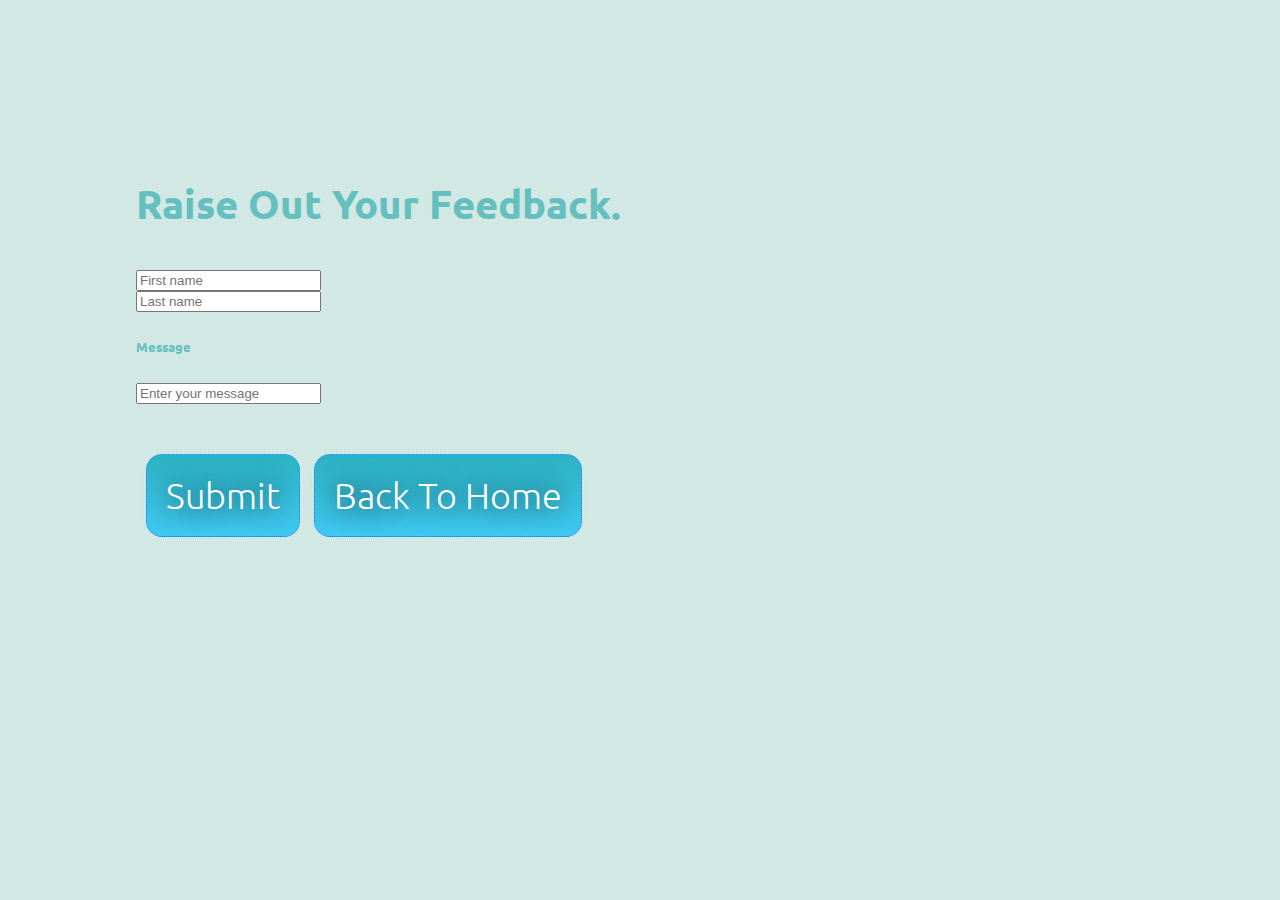
<file: send.html>
<!DOCTYPE html>
<html lang="en" dir="ltr">
  <head>
    <meta charset="utf-8">
    <title>Contact Form</title>
    <link rel="icon" href="https://cdn-icons.flaticon.com/png/512/3157/premium/3157914.png?token=exp=1634988275~hmac=342363a86fc910251bf901a89767eb35">
    <link rel="stylesheet" href="static/styles.css">
    <link href="https://fonts.googleapis.com/css2?family=Sacramento&display=swap" rel="stylesheet">
    <link href="https://fonts.googleapis.com/css2?family=Sacramento&family=Ubuntu:wght@300&display=swap" rel="stylesheet">
    <link href="https://fonts.googleapis.com/css2?family=Comfortaa:wght@300&family=Sacramento&family=Ubuntu:wght@300&display=swap" rel="stylesheet">
    <link href="https://cdn.jsdelivr.net/npm/bootstrap@5.1.3/dist/css/bootstrap.min.css" rel="stylesheet" integrity="sha384-1BmE4kWBq78iYhFldvKuhfTAU6auU8tT94WrHftjDbrCEXSU1oBoqyl2QvZ6jIW3" crossorigin="anonymous">
    <script src="https://cdn.jsdelivr.net/npm/bootstrap@5.1.3/dist/js/bootstrap.bundle.min.js" integrity="sha384-ka7Sk0Gln4gmtz2MlQnikT1wXgYsOg+OMhuP+IlRH9sENBO0LRn5q+8nbTov4+1p" crossorigin="anonymous"></script>
  </head>
  <body class="form">
    <h1 id="formhead" style="line-height:2;color:#66BFBF;">Raise Out Your Feedback.</h1>
    <form action="/send" method="POST">
      <div class="row">
        <div class="col">
          <input type="text" name="fname" class="form-control" placeholder="First name" aria-label="First name">
        </div>
        <div class="col">
          <input type="text" name="lname" class="form-control" placeholder="Last name" aria-label="Last name">
        </div>
        <div class="mb-3">
          <h5><label for="formGroupExampleInput" class="form-label" style="color:#66BFBF; line-height: 2; font-family: Ubuntu, sans-serif;">Message</label></h5>
          <input type="text" name="msg" class="form-control" id="formGroupExampleInput" placeholder="Enter your message">
        </div>
      </div>
      <button class="btn" style="margin-left:10px ; color:white;">Submit</button>
      <a href="/"><button type="button" class="btn" style="margin-left:10px; color:white;">Back To Home</button></a>
    </form>
  </body>
</html>
<!--    <div class="row">-->
<!--      <div class="col">-->
<!--        <input type="text" class="form-control" placeholder="First name" aria-label="First name">-->
<!--      </div>-->
<!--      <div class="col">-->
<!--        <input type="text" class="form-control" placeholder="Last name" aria-label="Last name">-->
<!--      </div>-->
<!--      <div class="mb-3">-->
<!--        <label for="formGroupExampleInput" class="form-label">Message</label>-->
<!--        <input type="text" class="form-control" id="formGroupExampleInput" placeholder="Enter your message">-->
<!--      </div>-->
<!--    </div>-->
<!--    <button class="btn btn-lg btn-outline-dark">Submit</button>-->
</file>
<file: static/styles.css>
p{
  font-family:Comfortaa,sans-serif;
}
.footer-link:hover{
  color: #67839f;
}
hr{
  border: dotted;
  border-bottom:none;
  border-width:30%;
  border-top: 1.875em;
}
#primaryheading{
  font-family:Sacramento, sans-serif;
  padding-top:2%;
  color:#66BFBF;
  font-size:5.625em;
  line-height: 2;
}
h2,h3{
  font-family:Ubuntu, sans-serif;
}
.top_container{
  background-color:#B5DEFF;
  text-align: center;
  color: white;
}
.middle-container{
  background-color: #D1E8E4;
  padding:5% ;;
  text-align: center;
}
.profile{
  padding-bottom: 5%;
  padding-left: 6%;
}
.bottom-container{
  background-color: #66BFBF;
  padding: 5%;
  text-align: center;
}
.container-fluid{
  background-color: #B5DEFF;
  padding-top: 2.5em;
  position: fixed;
}
#mountain{
  position:relative;
  right:3.125em;
}
#upper_image{
  padding-top:2.18em;
  position: relative;
  left:16.56em;
}
#lower_image{
  position: relative;
  bottom:4.375em;
  right:1.56em;
}
.contact-me{
  padding: 5%;
}
.PPL{
  width:40%;
  float: left;
  margin-right: 1.875em;
}
.html{
  width:40%;
  float: right;
  margin-left: 1.875em;
}
.skill-row{
  text-align: left;
  width:40%;
  margin:6.25em auto 6.25em auto;
  font-size:100%;
  line-height: 2;
}
.footer-link{
  border: none;
  border-radius: none;
  position: relative;
  text-align: center;
  color: #4e9ca9;
  padding-right:2%;
  /* margin-left: 5%; */
  text-decoration: none;
}
.copyright{
  /* padding-top:10%; */
  text-align: center;
  margin-top: 3%;
  color: #F9F9F9;
}
.btn{
  margin-top: 5%;
}
.btn {
   background: #2CB3C1;
   background-image: -webkit-linear-gradient(top, #2CB3C1, #3FC9F3);
   background-image: -moz-linear-gradient(top, #2CB3C1, #3FC9F3);
   background-image: -ms-linear-gradient(top, #2CB3C1, #3FC9F3);
   background-image: -o-linear-gradient(top, #2CB3C1, #3FC9F3);
   background-image: -webkit-linear-gradient(to bottom, #2CB3C1, #3FC9F3);
   -webkit-border-radius: 16px;
   -moz-border-radius: 16px;
   border-radius: 16px;
   color: #66BFBF;
   font-family:Ubuntu, sans-serif;
   font-size: 36px;
   font-weight: 100;
   padding: 19px;
   -webkit-box-shadow: 0 0 0 0 #000000;
   -moz-box-shadow: 0 0 0 0 #000000;
   box-shadow: 0 0 0 0 #000000;
   text-shadow: 0 0 29px #000000;
   border: dotted #277FFF 1px;
   text-decoration: none;
   display: inline-block;
   cursor: pointer;
   text-align: center;
}

.btn:hover {
   border: solid #44A7D7 0;
   background: #5FD7C1;
   background-image: -webkit-linear-gradient(top, #5FD7C1, #6FC3DD);
   background-image: -moz-linear-gradient(top, #5FD7C1, #6FC3DD);
   background-image: -ms-linear-gradient(top, #5FD7C1, #6FC3DD);
   background-image: -o-linear-gradient(top, #5FD7C1, #6FC3DD);
   background-image: -webkit-linear-gradient(to bottom, #5FD7C1, #6FC3DD);
   -webkit-border-radius: 12px;
   -moz-border-radius: 12px;
   border-radius: 12px;
   text-decoration: none;
}

.form{
  background-color: #D1E8E4;
  padding:10%;
}
#formhead{
  font-size:250%;
  font-family: Ubuntu, sans-serif;
  color:#66BFBF;
  line-height: 2;
}
</file>
